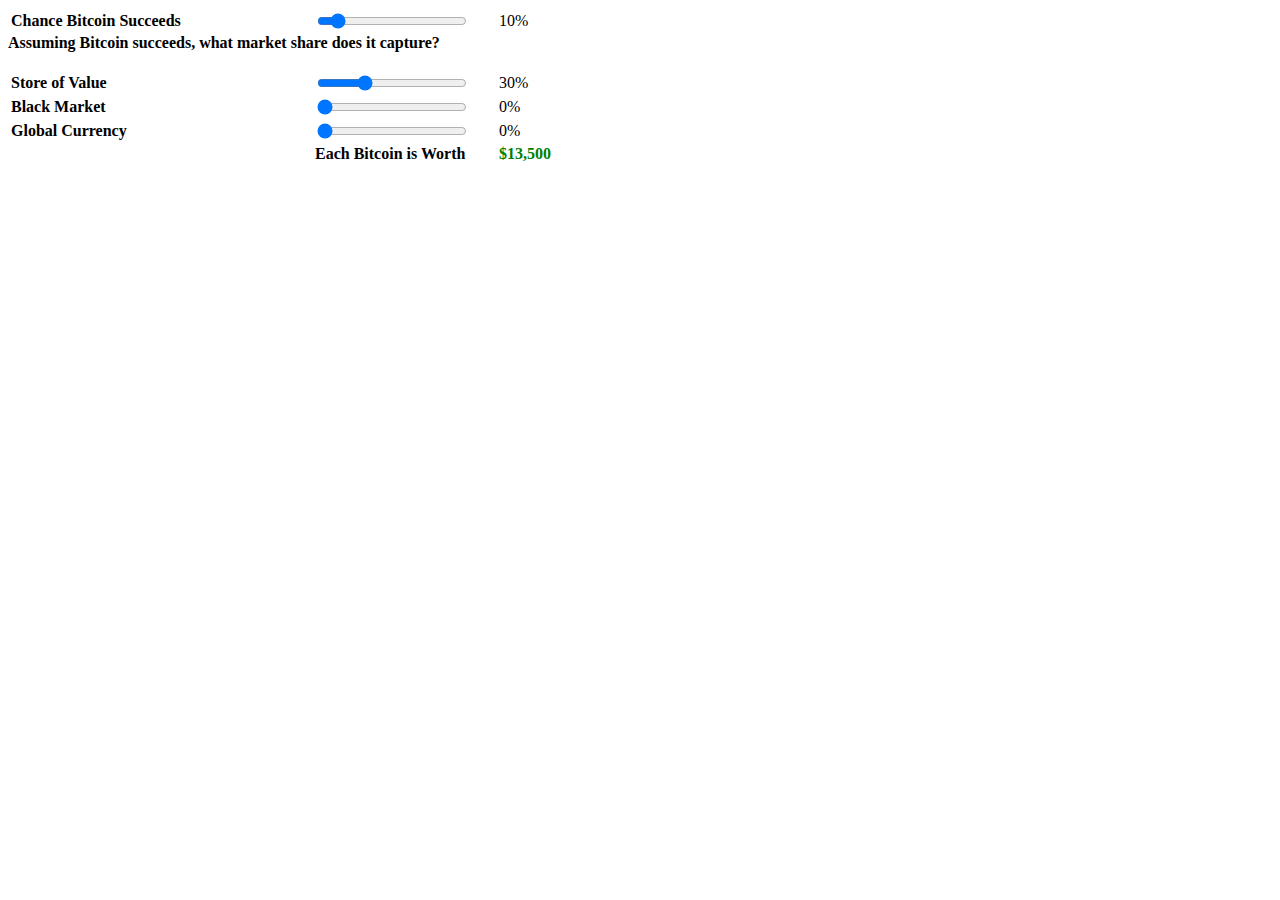
<file: web/html/bitcoin-sliders.html>
<html>
<body>
<table style="border-bottom: 0px;">
<tr>
<td width="300px" style="border-top: 0px;"><b>Chance Bitcoin Succeeds</b></td>
<td width="180px" style="vertical-align: middle; border-top: 0px;"><input type="range" min="0" max="100" value="10" style="width: 150px;" onchange="setSuccess(this)"></td>
<td style="vertical-align: middle; border-top: 0px;"><span id="success_percent">10</span>%</td>
</tr>
</table>

<strong>Assuming Bitcoin succeeds, what market share does it capture?
</strong><br><br>

<table style="border-bottom: 0px;">
<tr>
<td width="300px" style="border-top: 0px;"><b>Store of Value</b></td>
<td width="180px" style="vertical-align: middle; border-top: 0px;"><input type="range" min="0" max="100" value="30" style="width: 150px;" onchange="setGold(this)"></td>
<td style="vertical-align: middle; border-top: 0px;"><span id="gold_percent">30</span>%</td>
</tr>
<tr>
<td width="300px" style="border-top: 0px;"><b>Black Market</b></td>
<td width="180px" style="vertical-align: middle; border-top: 0px;"><input type="range" min="0" max="100" value="0" style="width: 150px;" onchange="setBM(this)"></td>
<td style="vertical-align: middle; border-top: 0px;"><span id="bm_percent">0</span>%</td>
</tr>
<tr>
<td width="300px" style="border-top: 0px;"><b>Global Currency</b></td>
<td width="180px" style="vertical-align: middle; border-top: 0px;"><input type="range" min="0" max="100" value="0" style="width: 150px;" onchange="setMS(this)"></td>
<td style="vertical-align: middle; border-top: 0px;"><span id="ms_percent">0</span>%</td>
</tr>
<tr>
<td width="300px" style="border-top: 0px;">&nbsp;</td>
<td width="180px" style="vertical-align: middle; border-top: 0px;"><b>Each Bitcoin is Worth</b></td>
<td style="vertical-align: middle; border-top: 0px;"><b style='color: green;'>$<span id="btc_price">0</span></b></td>
</tr>

</table>
<script>

var btc = {'success' : 10, 'gold' : 30, 'bm' : 0, 'ms' : 0};

function setSuccess(slider) {
  var elem = document.getElementById('success_percent');
  elem.innerHTML = slider.value;
  btc.success = slider.value;
  calcPrice();
}

function setGold(slider) {
  var elem = document.getElementById('gold_percent');
  elem.innerHTML = slider.value;
  btc.gold = slider.value;
  calcPrice();
}

function setBM(slider) {
  var elem = document.getElementById('bm_percent');
  elem.innerHTML = slider.value;
  btc.bm = slider.value;
  calcPrice();
}

function setMS(slider) {
  var elem = document.getElementById('ms_percent');
  elem.innerHTML = slider.value;
  btc.ms = slider.value;
  calcPrice();
}

function numberWithCommas(x) {
    return x.toString().replace(/\B(?=(\d{3})+(?!\d))/g, ",");
}

function calcPrice() {
  var numCoins = 17000000;
  var gold_val = 7650000000000 * btc.gold / 100.0;
  var bm_val = 650000000000 * btc.bm / 100.0;
  var ms_val = 3000000000000 * btc.ms / 100.0;
  var price = (btc.success / 100.0) * (gold_val + bm_val + ms_val) / numCoins;

  var elem = document.getElementById('btc_price');
  elem.innerHTML = numberWithCommas(Math.floor(price));
}
calcPrice();

</script>
</body>
</html>
</file>
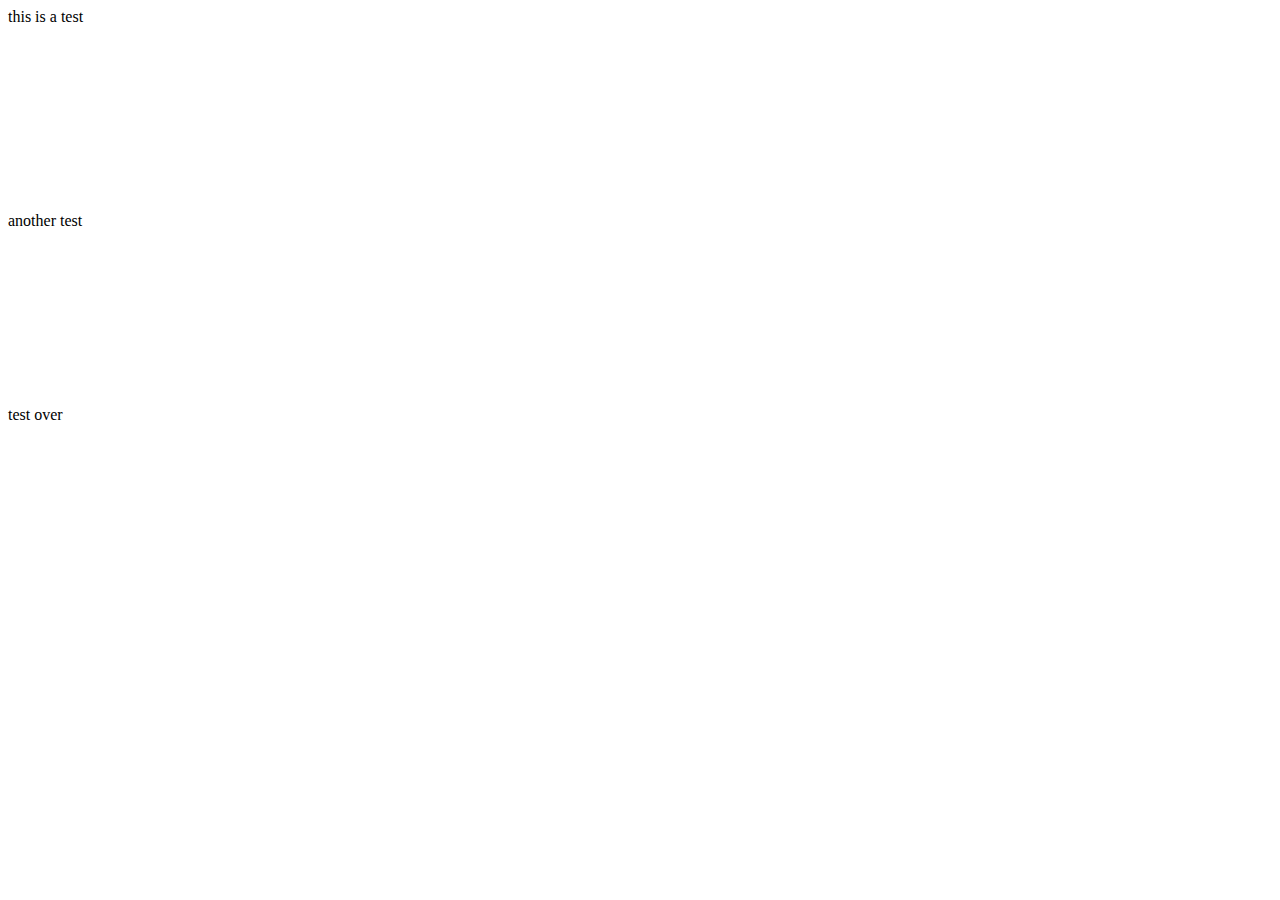
<file: web/html/test.html>
<html>
<body>
<p>this is a test
<br>

<iframe src="https://s3.amazonaws.com/tristara-backup/sliders" frameborder="0" width="640pxpx" height="170pxpx"></iframe>

<p>another test<br>

<iframe scrolling="no" frameborder="0" marginheight="0" marginwidth="0" src="http://www.tristara.com/html/bitcoin-sliders.html" width="640px" height="160px"></iframe>

<p>test over

</body>
</html>
</file>
